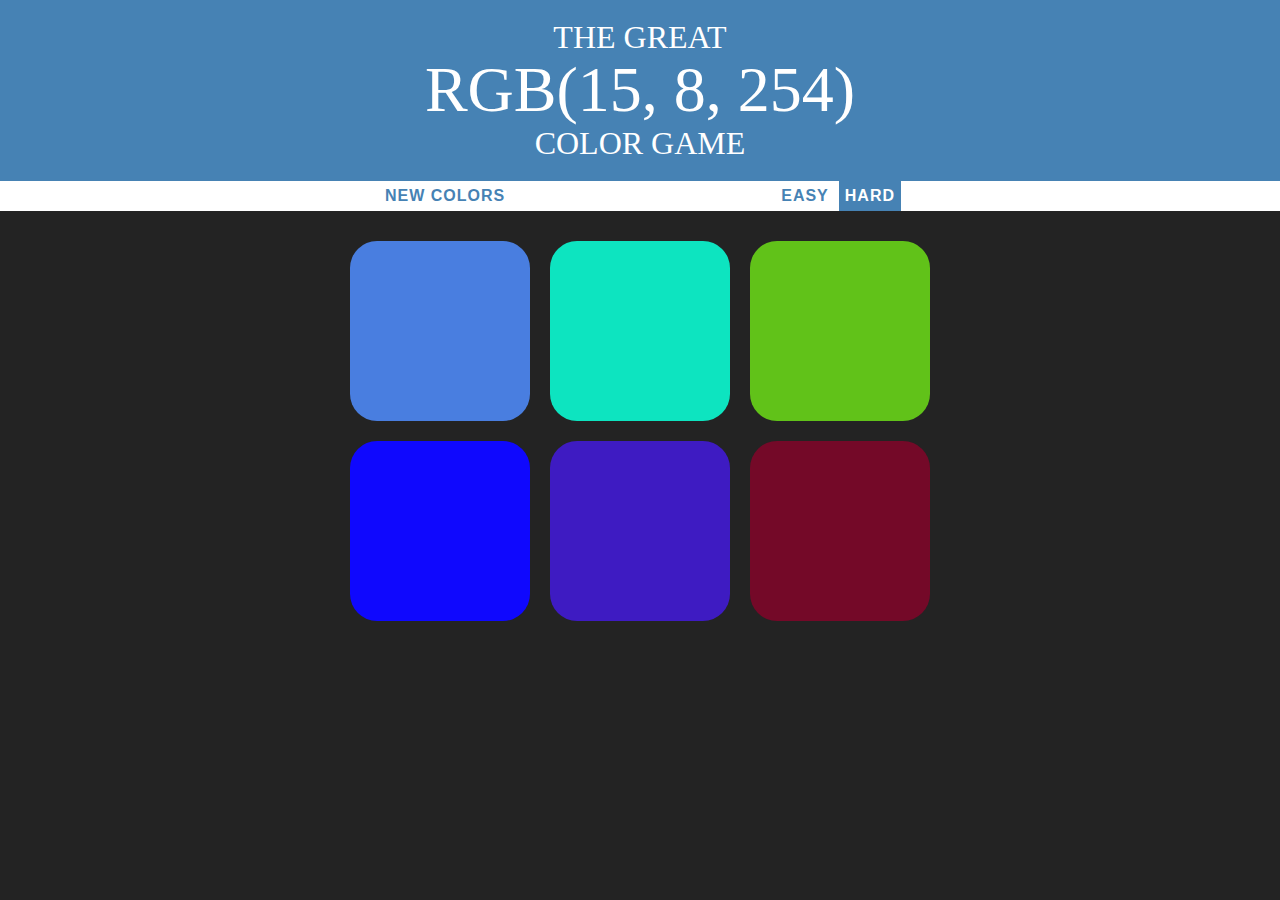
<file: colorGame.html>
<!DOCTYPE html>
<html>
<head>
	<title>Color Game</title>
	<link rel="stylesheet" type="text/css" href="colorGame.css">
</head>
<body>

<h1>The Great <span id="colorDisplay">RGB</span> Color Game</h1>

<div id="stripe">
	<button id="reset">New Colors</button>
	<span id="message"></span>
	<button class="mode">Easy</button>
	<button class="mode selected">Hard</button>
</div>

<div id="container">
	<div class="square"></div>
	<div class="square"></div>
	<div class="square"></div>
	<div class="square"></div>
	<div class="square"></div>
	<div class="square"></div>
</div>

<script type="text/javascript" src="colorGame.js"></script>
</body>
</html>
</file>
<file: colorGame.css>
body {
	background-color: #232323;
	margin: 0;
	font-family: "Montserrat", "Avenir"
}

.square {
	width: 30%;
	background: purple;
	padding-bottom: 30%;
	float: left;
	margin: 1.66%;
	border-radius: 15%;
	transition: background 0.6s;
	-webkit-transition: background 0.6s;
	-moz-transition: background 0.6s;
}

#container {
	max-width: 600px;
	margin: 20px auto;
}

h1 {
	color: white;
	text-align: center;
	background: steelblue;
	margin: 0;
	font-weight: normal;
	text-transform: uppercase;
	line-height: 1.1;
	padding: 20px 0;
}

#message {
	display: inline-block;
	width: 20%;
}

#stripe {
	background: white;
	height: 30px;
	text-align: center;
}

.selected {
	color: white;
	background: steelblue;
}

#colorDisplay {
	display: block;
	font-size: 200%
}

button {
	border: none;
	background: none;
	text-transform: uppercase;
	height: 100%;
	font-weight: 700;
	color: steelblue;
	letter-spacing: 1px;
	font-size: inherit;
	transition: all 0.3s;
	-webkit-transition: all 0.3s;
	-moz-transition: all 0.3s;
	outline: none;
}

button:hover {
	color: white;
	background: steelblue;
}
</file>
